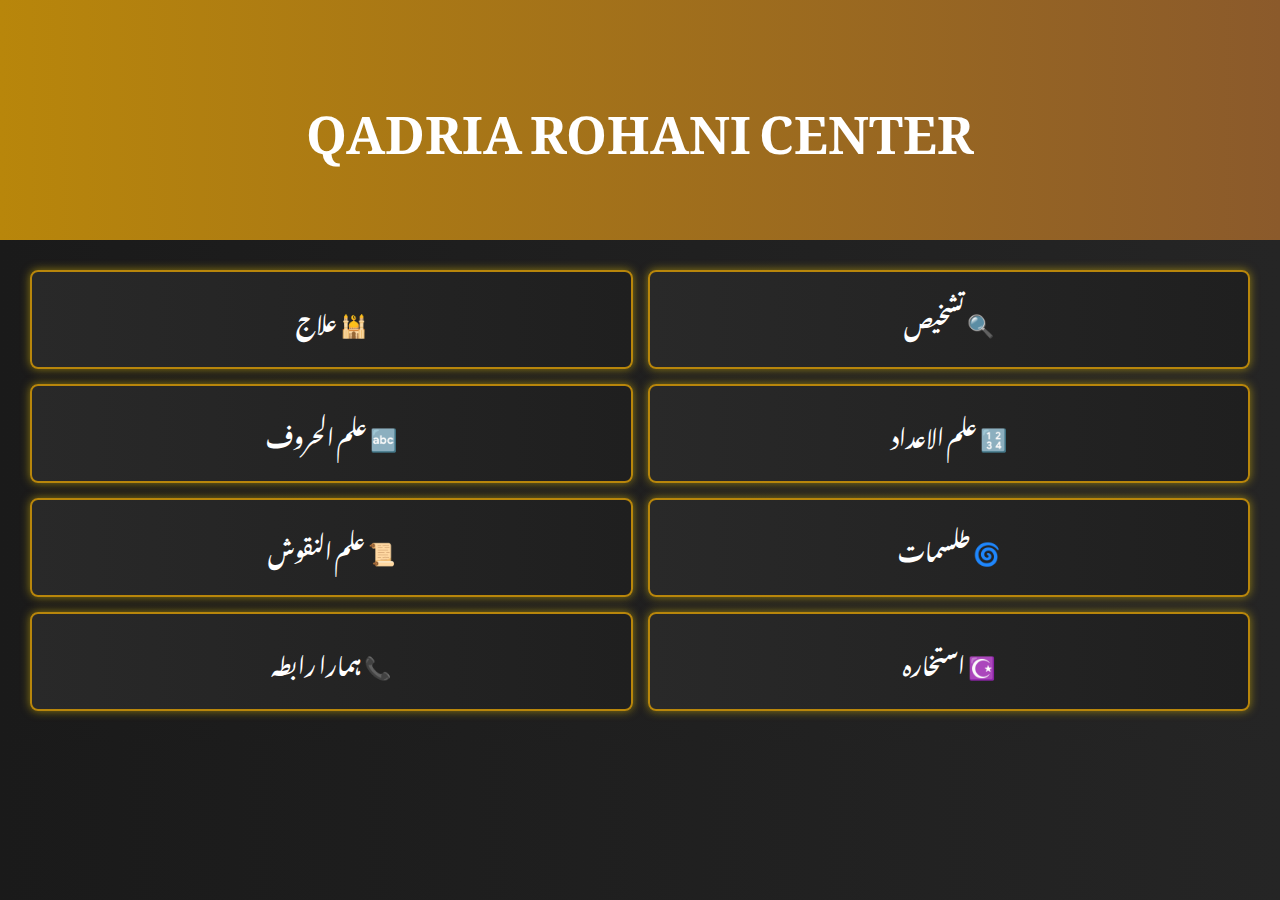
<file: index.html>
<!DOCTYPE html>
<html lang="ur">
<head>
    <meta charset="UTF-8">
    <meta name="viewport" content="width=device-width, initial-scale=1.0">
    <title>QADRIA ROHANI CENTER</title>
    <link rel="stylesheet" href="style.css">
</head>
<body>
    <header>
        <h1>QADRIA ROHANI CENTER</h1>
    </header>

    <section class="main-menu">
        <div class="menu-item" onclick="location.href='diagnosis.html'">🔍 تشخیص</div>
        <div class="menu-item" onclick="location.href='treatment.html'">🕌 علاج</div>
        <div class="menu-item" onclick="location.href='knowledge.html'">🔢 علم الاعداد</div>
        <div class="menu-item" onclick="location.href='knowledge.html'">🔤 علم الحروف</div>
        <div class="menu-item" onclick="location.href='knowledge.html'">🌀 طلسمات</div>
        <div class="menu-item" onclick="location.href='knowledge.html'">📜 علم النقوش</div>
        <div class="menu-item" onclick="location.href='knowledge.html'">☪️ استخارہ</div>
        <div class="menu-item" onclick="location.href='contact.html'">📞 ہمارا رابطہ</div>
    </section>
</body>
</html>
</file>
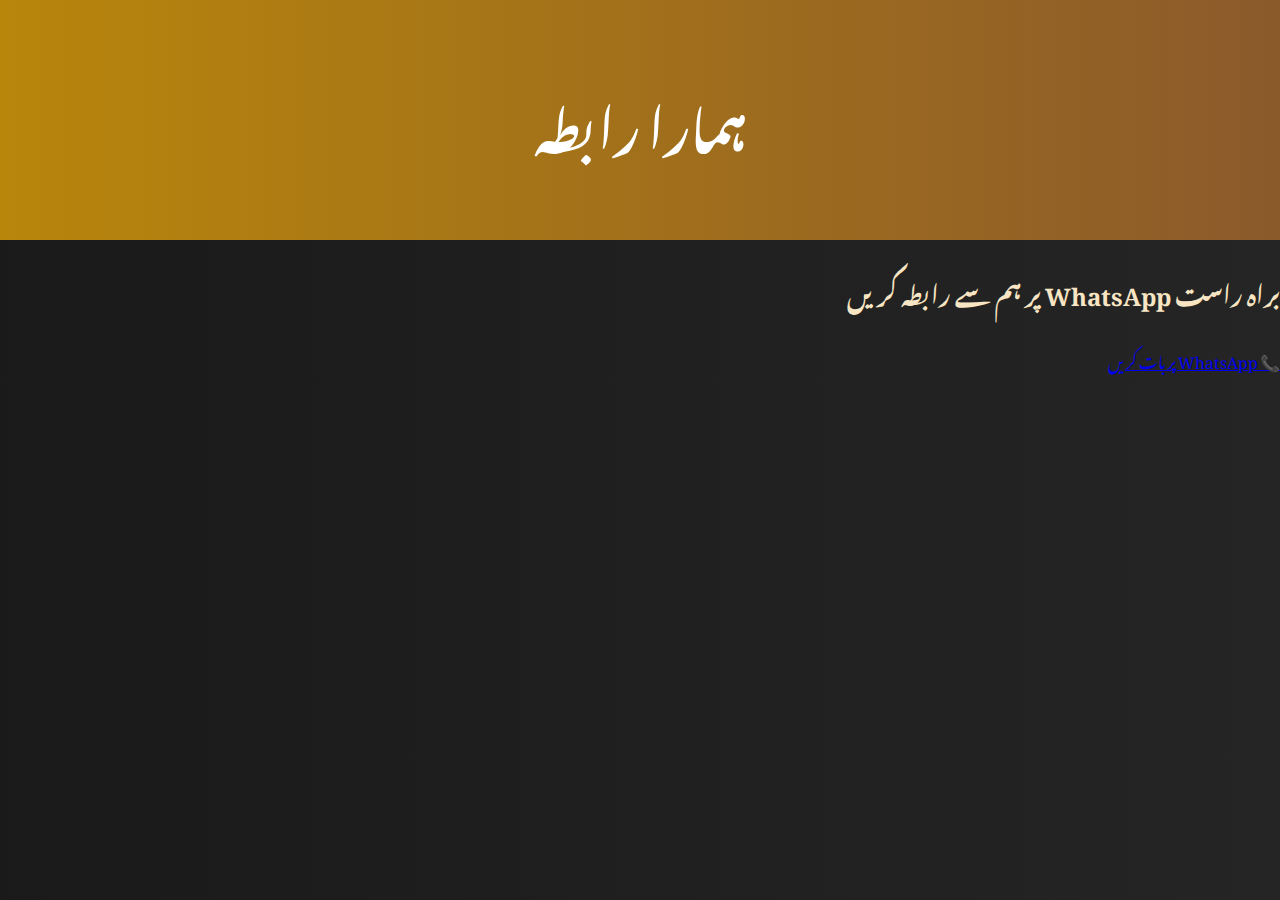
<file: contact.html>
<!DOCTYPE html>
<html lang="ur">
<head>
    <meta charset="UTF-8">
    <meta name="viewport" content="width=device-width, initial-scale=1.0">
    <title>رابطہ کریں</title>
    <link rel="stylesheet" href="style.css">
</head>
<body>
    <header>
        <h1>ہمارا رابطہ</h1>
    </header>

    <section class="form-container">
        <h2>براہ راست WhatsApp پر ہم سے رابطہ کریں</h2>
        <a href="https://wa.me/923262578056" class="whatsapp-button">📞 WhatsApp پر بات کریں</a>
    </section>
</body>
</html>
</file>
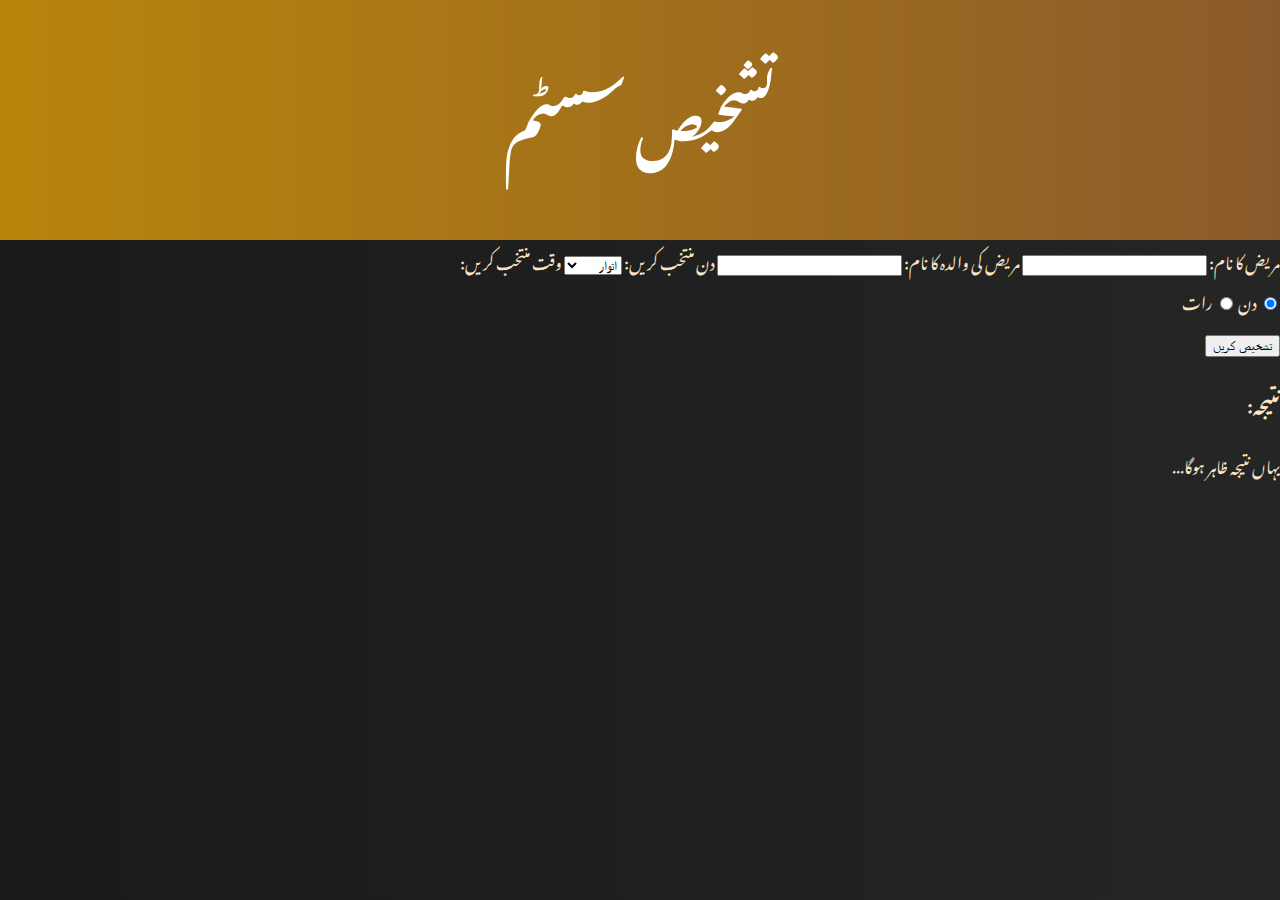
<file: diagnosis.html>
<!DOCTYPE html>
<html lang="ur">
<head>
    <meta charset="UTF-8">
    <meta name="viewport" content="width=device-width, initial-scale=1.0">
    <title>تشخیص</title>
    <link rel="stylesheet" href="style.css">
</head>
<body>
    <header>
        <h1>تشخیص سسٹم</h1>
    </header>

    <section class="form-container">
        <label for="patientName">مریض کا نام:</label>
        <input type="text" id="patientName">

        <label for="motherName">مریض کی والدہ کا نام:</label>
        <input type="text" id="motherName">

        <label for="daySelect">دن منتخب کریں:</label>
        <select id="daySelect">
            <option value="1">اتوار</option>
            <option value="2">پیر</option>
            <option value="3">منگل</option>
            <option value="4">بدھ</option>
            <option value="5">جمعرات</option>
            <option value="6">جمعہ</option>
            <option value="7">ہفتہ</option>
        </select>

        <label>وقت منتخب کریں:</label>
        <div>
            <input type="radio" id="dayTime" name="time" value="1" checked>
            <label for="dayTime">دن</label>
            <input type="radio" id="nightTime" name="time" value="2">
            <label for="nightTime">رات</label>
        </div>

        <button onclick="calculateDiagnosis()">تشخیص کریں</button>
        <h3>نتیجہ:</h3>
        <p id="resultText">یہاں نتیجہ ظاہر ہوگا...</p>
    </section>

    <script src="script.js"></script>
</body>
</html>
</file>
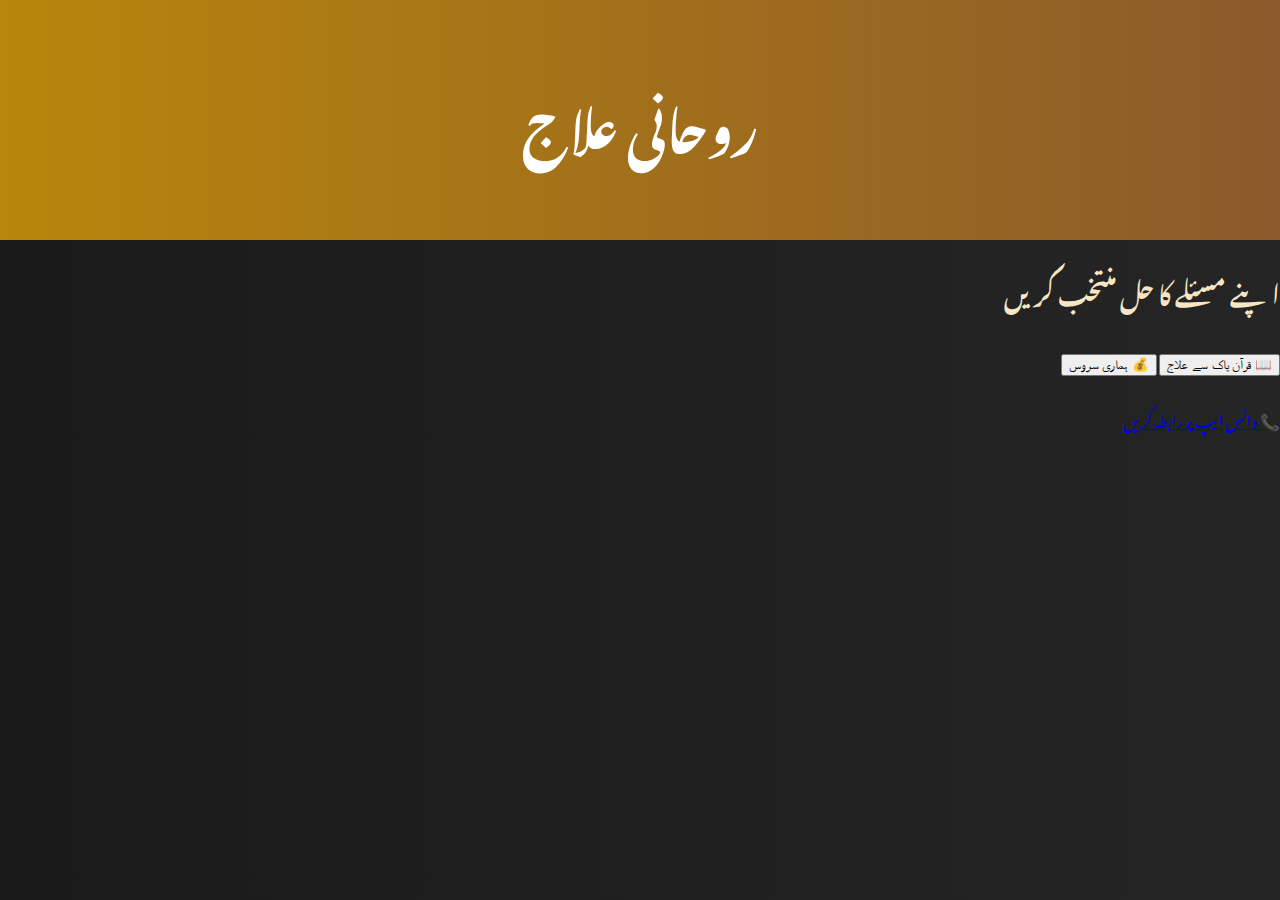
<file: treatment.html>
<!DOCTYPE html>
<html lang="ur">
<head>
    <meta charset="UTF-8">
    <meta name="viewport" content="width=device-width, initial-scale=1.0">
    <title>علاج</title>
    <link rel="stylesheet" href="style.css">
</head>
<body>
    <header>
        <h1>روحانی علاج</h1>
    </header>

    <section class="form-container">
        <h2>اپنے مسئلے کا حل منتخب کریں</h2>
        
        <button onclick="showTreatment('quran')">📖 قرآن پاک سے علاج</button>
        <button onclick="showTreatment('service')">💰 ہماری سروس</button>

        <div id="treatmentDetails" class="hidden">
            <h3 id="treatmentTitle"></h3>
            <p id="treatmentText"></p>
            <a id="whatsappButton" href="#" target="_blank" class="hidden">📞 واٹس ایپ پر رابطہ کریں</a>
        </div>
    </section>

    <script src="script.js"></script>
</body>
</html>
</file>
<file: style.css>
@import url('https://fonts.googleapis.com/css2?family=Noto+Nastaliq+Urdu&display=swap');

body {
    font-family: 'Noto Nastaliq Urdu', serif;
    direction: rtl;
    text-align: right;
    background: linear-gradient(to right, #1a1a1a, #252525);
    color: #f8e5c3;
    margin: 0;
    padding: 0;
}

header {
    background: linear-gradient(to right, #b8860b, #8b5a2b);
    color: white;
    text-align: center;
    padding: 20px;
    font-size: 26px;
    font-weight: bold;
}

.main-menu {
    display: grid;
    grid-template-columns: repeat(2, 1fr);
    gap: 15px;
    padding: 30px;
    text-align: center;
}

.menu-item {
    background: linear-gradient(to right, #292929, #1f1f1f);
    border: 2px solid #b8860b;
    padding: 20px;
    font-size: 22px;
    font-weight: bold;
    color: white;
    border-radius: 8px;
    cursor: pointer;
    transition: all 0.3s ease-in-out;
    box-shadow: 0px 0px 10px rgba(255, 215, 0, 0.5);
}

.menu-item:hover {
    background: #b8860b;
    color: black;
    transform: scale(1.05);
}
</file>
